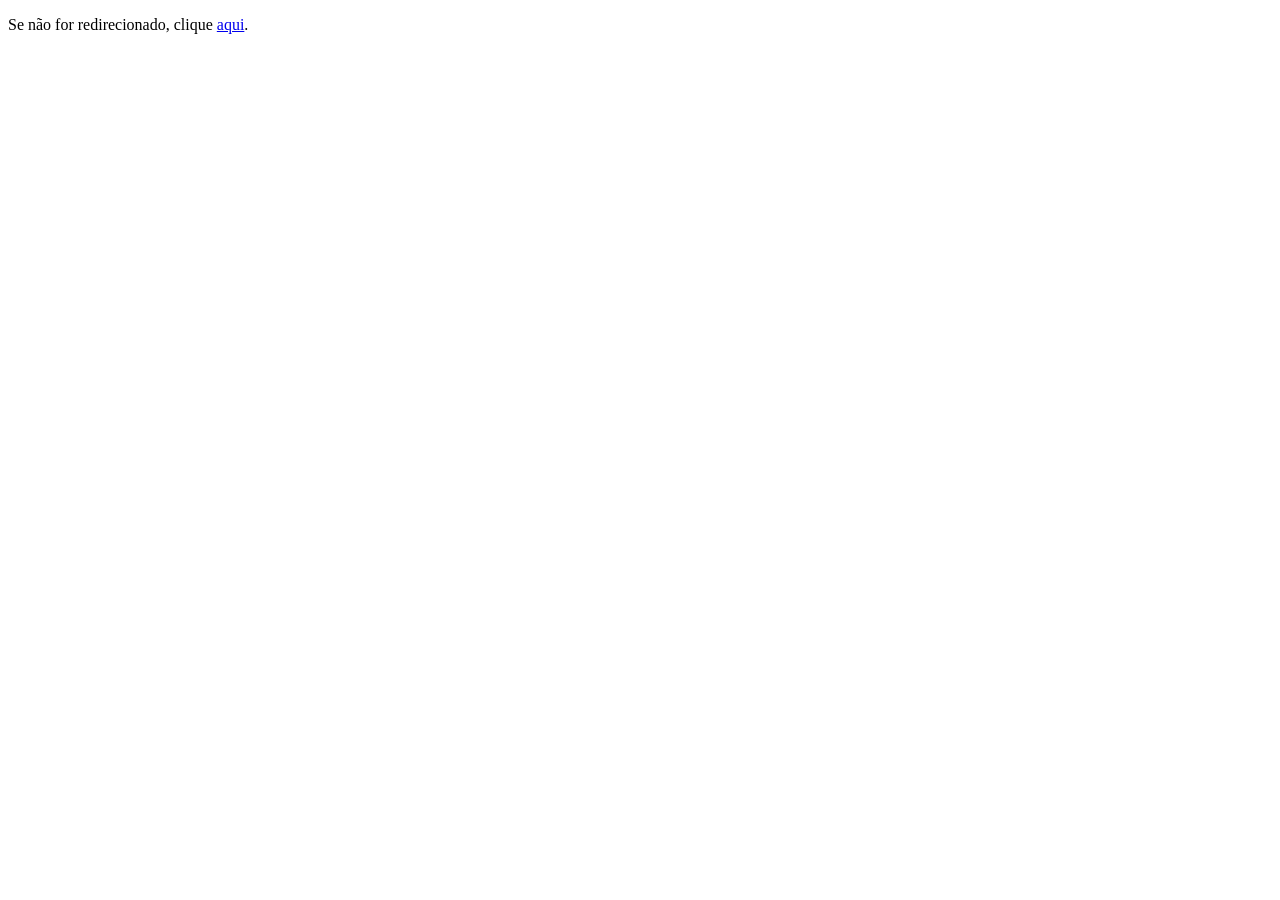
<file: index.html>
<!DOCTYPE html>
<html>
<head>
    <meta http-equiv="refresh" content="0; URL='homepage.php'" />
    <title>Redirecionando...</title>
</head>
<body>
    <p>Se não for redirecionado, clique <a href="pagina-desejada.html">aqui</a>.</p>
</body>
</html>
</file>
